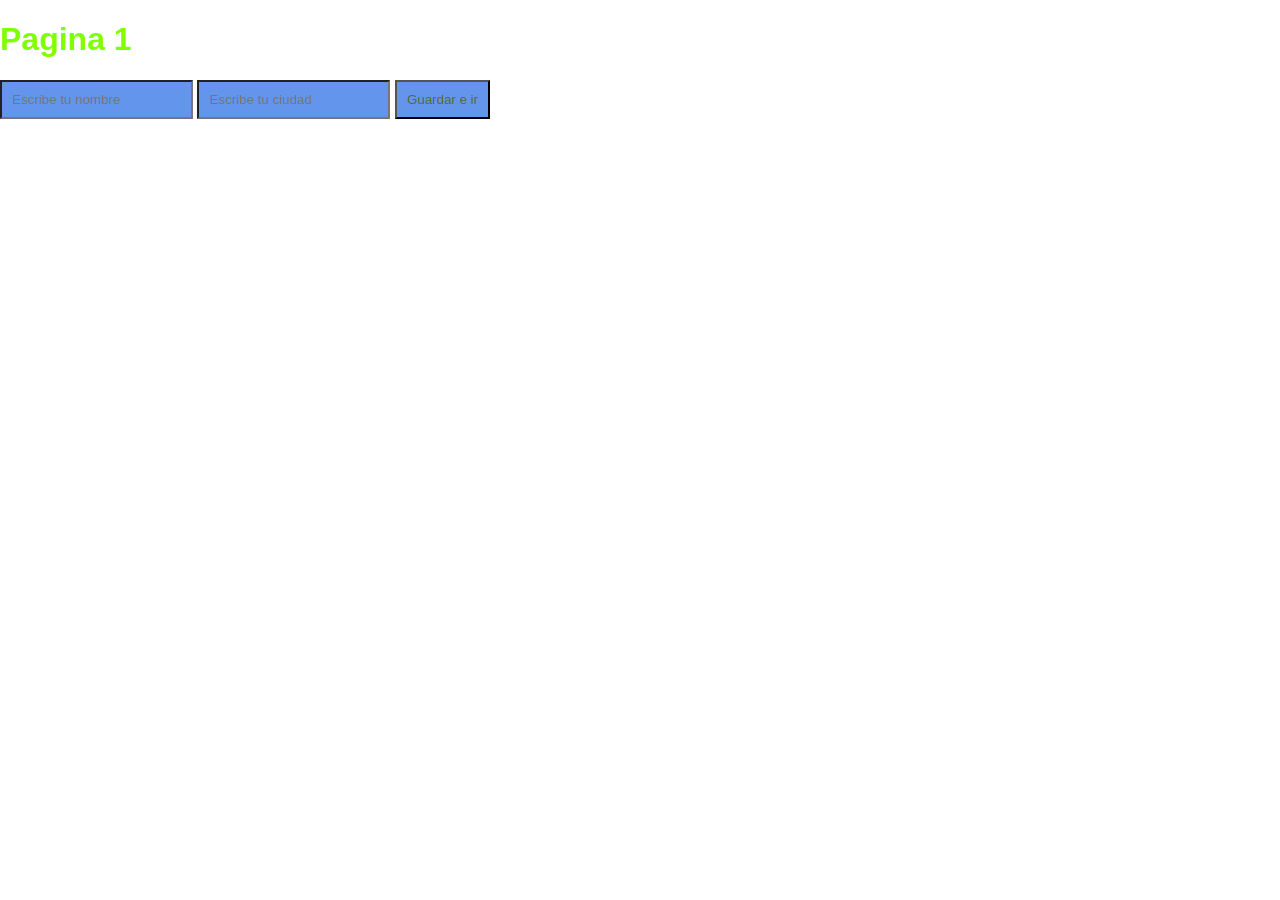
<file: index.html>
<!DOCTYPE html>
<html lang="en">
<head>
    <meta charset="UTF-8">
    <meta name="viewport" content="width=device-width, initial-scale=1.0">
    <link rel="stylesheet" href="CSS/estilos.css">
    <script src="JSS/scripts.js" defer></script>
    <title>Pagina1</title>
</head>
<body>
    <h1>Pagina 1</h1>
 <input type="text" id="nombre" placeholder="Escribe tu nombre">
 <input type="text" id="ciudad" placeholder="Escribe tu ciudad">
 <button id="btn-guardar">Guardar e ir</button>
</body>
</html>
</file>
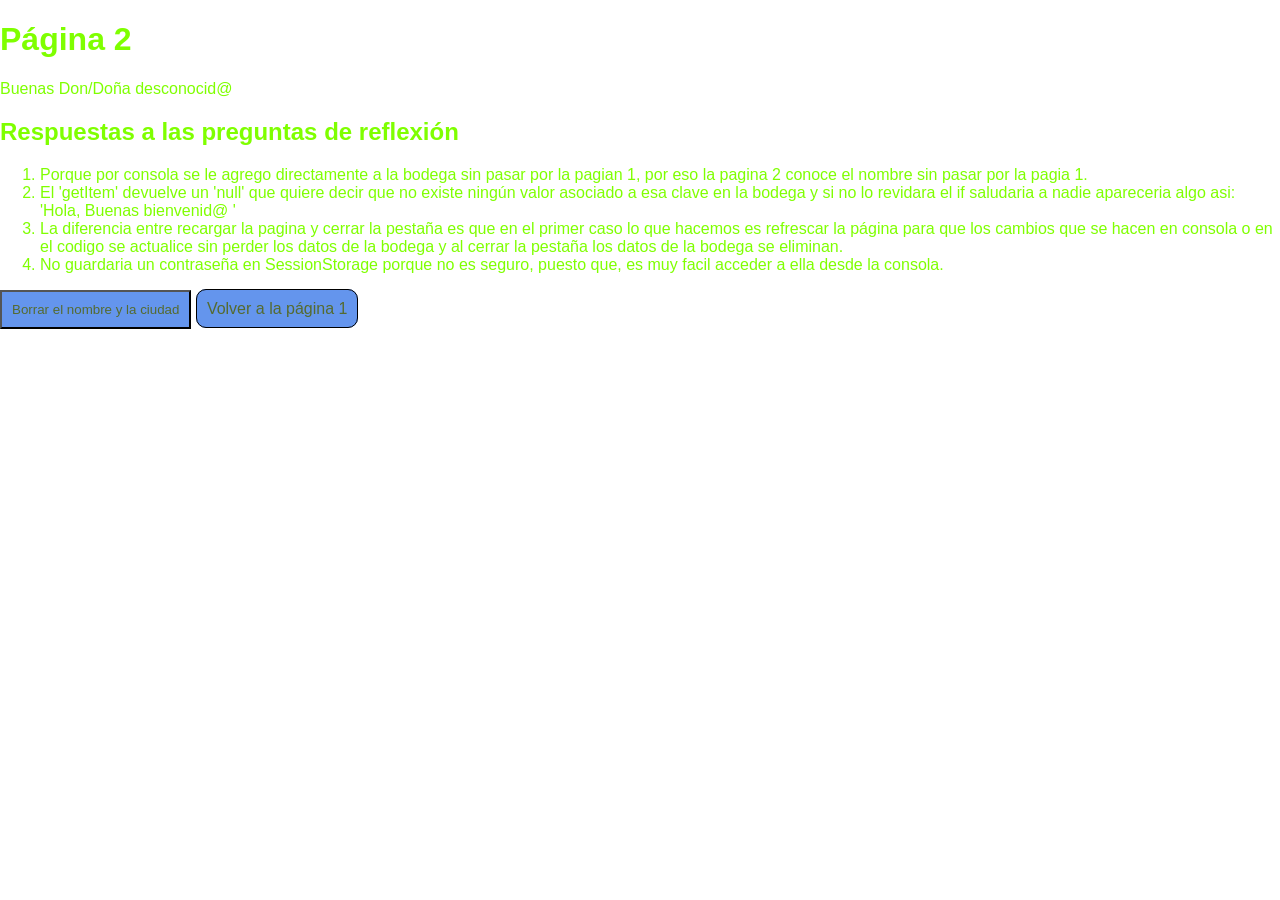
<file: pagina2.html>
<!DOCTYPE html>
<html lang="en">
<head>
    <meta charset="UTF-8">
    <meta name="viewport" content="width=device-width, initial-scale=1.0">
    <title>Pagina 2</title>
    <link rel="stylesheet" href="CSS/estilos.css">
    <script src="JSS/pagina2.js" defer></script>
</head>
<body>
    <h1>Página 2</h1>
 <p id="saludo"></p>
  <section>
 <h2>Respuestas a las preguntas de reflexión</h2>
 <ol>
 <li>Porque por consola se le agrego directamente a la bodega sin pasar por la pagian 1, por eso la pagina 2 conoce el nombre sin pasar por la pagia 1.</li>
 <li>El 'getItem' devuelve un 'null' que quiere decir que no existe ningún valor asociado a esa clave en la bodega y si no lo revidara el if saludaria a nadie apareceria algo asi: 'Hola, Buenas bienvenid@ '</li>
 <li>La diferencia entre recargar la pagina y cerrar la pestaña es que en el primer caso lo que hacemos es refrescar la página para que los cambios que se hacen en consola o en el codigo se actualice sin perder los datos de la bodega y al cerrar la pestaña los datos de la bodega se eliminan.</li>
 <li>No guardaria un contraseña en SessionStorage porque no es seguro, puesto que, es muy facil acceder a ella desde la consola.</li>
 </ol>
</section>
 <button id="btn-borrar">Borrar el nombre y la ciudad</button>
 <a href="index.html">Volver a la página 1</a>
</body>
</html>
</file>
<file: CSS/estilos.css>
body {
    margin: 0;
    padding: 0;
    font-family: Arial, sans-serif;
    background-image: url(https://substackcdn.com/image/fetch/$s_!6KKO!,f_auto,q_auto:good,fl_progressive:steep/https%3A%2F%2Fsubstack-post-media.s3.amazonaws.com%2Fpublic%2Fimages%2F28842147-2d64-41b5-b2d7-565b81d88936_1200x675.jpeg);
    background-repeat: no-repeat;
    background-position: center center;
    background-size: cover;
    background-attachment: fixed;
    color:  chartreuse;
}
input{
    padding: 10px;
    background-color:cornflowerblue ;
    color: darkolivegreen;
}
button{
    padding: 10px;
    background-color:cornflowerblue ;
    color: darkolivegreen;
}
a{
    border: 1px solid black;
    border-radius: 10px;
    text-decoration: none;
    padding: 10px;
    background-color: cornflowerblue;
    color: darkolivegreen;
}
</file>
